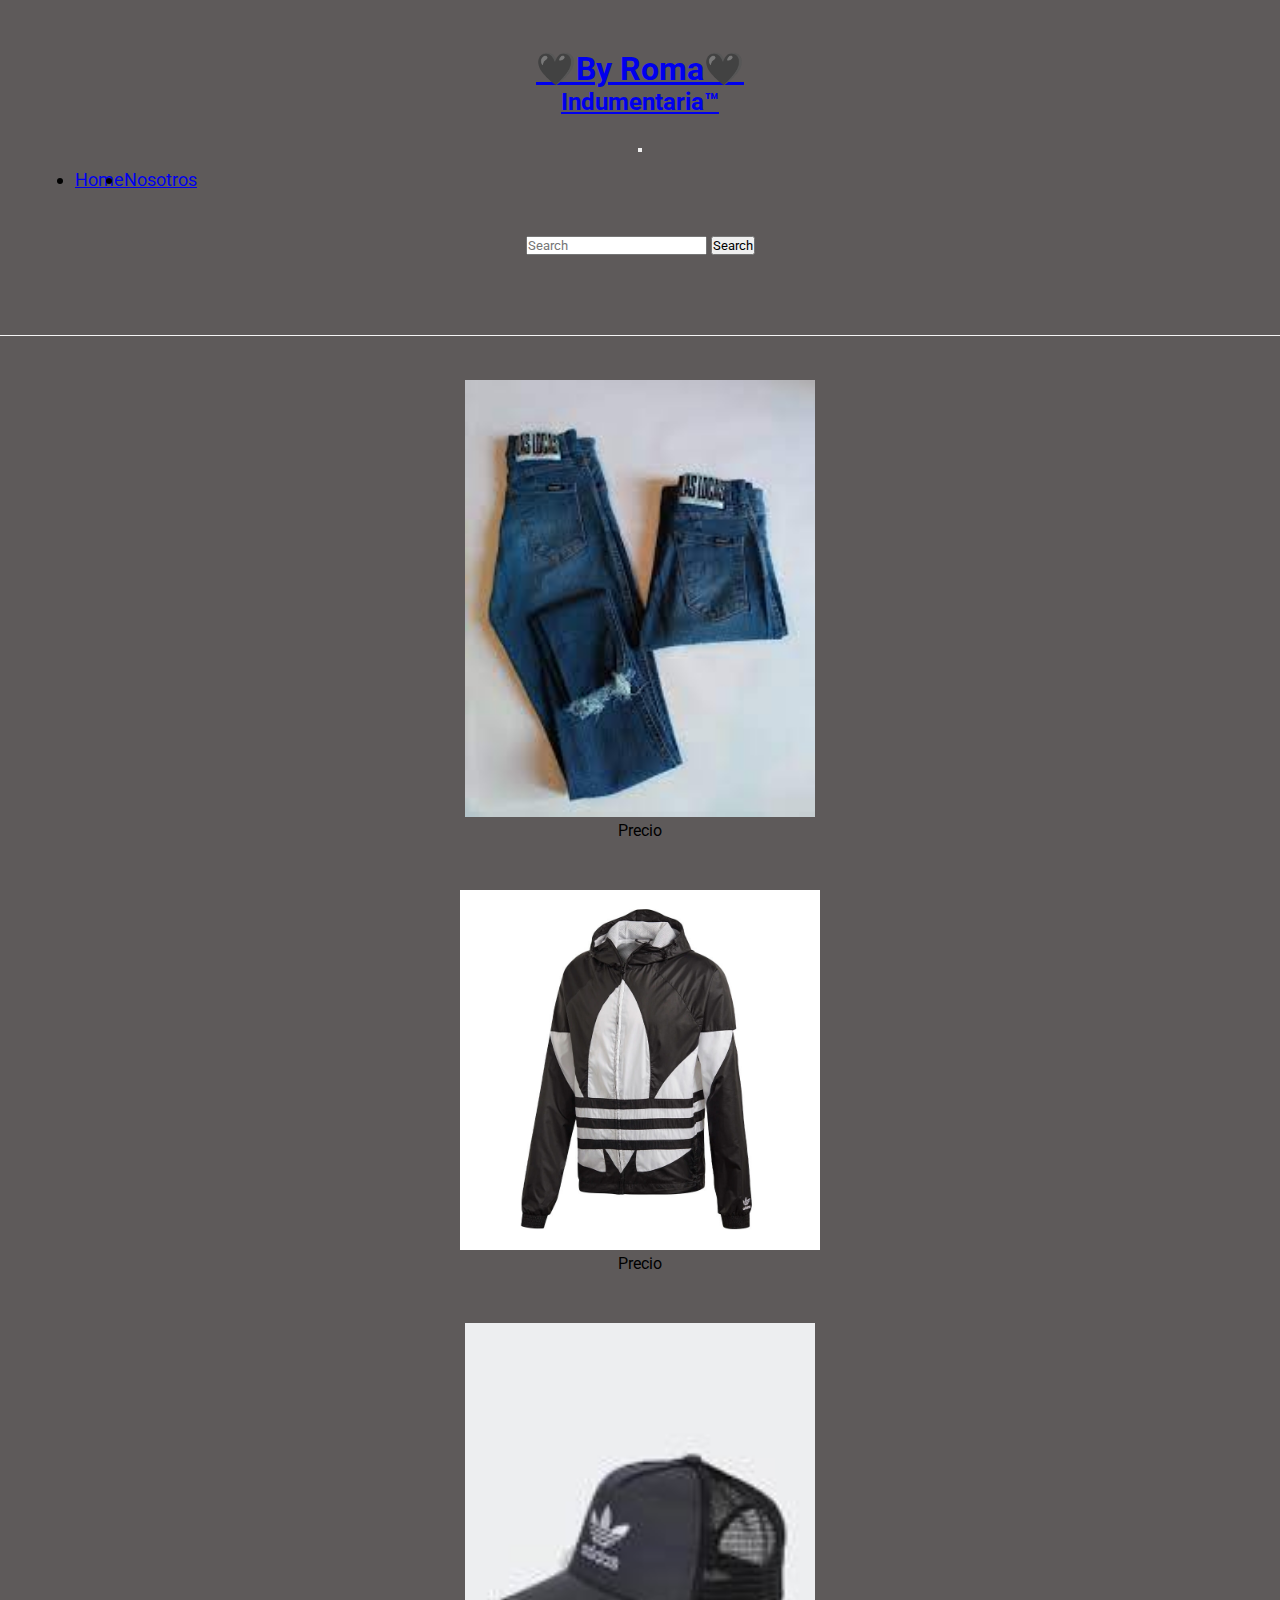
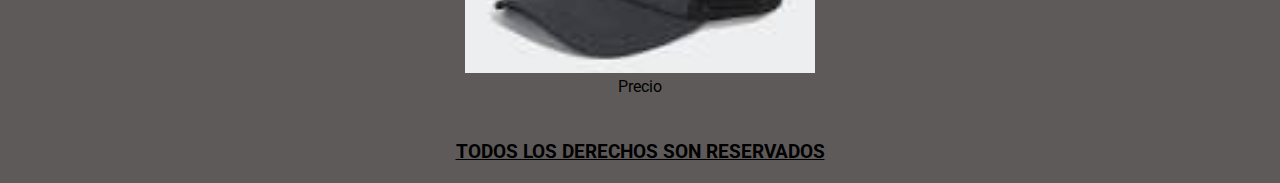
<file: index.html>
<!DOCTYPE html>
<html lang="es">

<head>
    <meta charset="UTF-8">
    <meta name="viewport" content="width=device-width, initial-scale=1.0">
    <!--CSS BS-->
    <link href="https://cdn.jsdelivr.net/npm/bootstrap@5.3.2/dist/css/bootstrap.min.css" rel="stylesheet"
        integrity="sha384-T3c6CoIi6uLrA9TneNEoa7RxnatzjcDSCmG1MXxSR1GAsXEV/Dwwykc2MPK8M2HN" crossorigin="anonymous">
    <!--CSS-->
    <link rel="stylesheet" href="estilos.css">
    <title>ByRomaIndumentaria</title>
</head>

<body>

    <header>
        <!--Nav Bs-->

        <nav class="navbar navbar-expand-lg Encabezado">
            <div class="container-fluid">
                <a class="navbar-brand" href="#">
                    <h1>🖤By Roma🖤</h1>
                    <h2>
                        <div class="indumentaria">Indumentaria™</div>
                    </h2><br>
                </a>
                <button class="navbar-toggler" type="button" data-bs-toggle="collapse"
                    data-bs-target="#navbarSupportedContent" aria-controls="navbarSupportedContent"
                    aria-expanded="false" aria-label="Toggle navigation">
                    <span class="navbar-toggler-icon"></span>
                </button>
                <div class="collapse navbar-collapse" id="navbarSupportedContent">
                    <ul class="navbar-nav me-auto mb-2 mb-lg-0">
                        <li>
                            <a href="index.html">Home</a>
                        </li>
                        <li>
                            <a href="/html/Nosotros.html">Nosotros</a>
                        </li>
                    </ul>
                    <form class="d-flex" role="search">
                        <input class="form-control me-2" type="search" placeholder="Search" aria-label="Search">
                        <button class="btn btn-outline-success" type="submit">Search</button>
                    </form>
                </div>
            </div>
        </nav>
    </header>
    <main>
        <br>
        <div class="ellas col-xl-4 col-md-6 col-sm-12">
            <img src="img/ellas1.jpeg" alt="">
            <br><span>Precio</span>
        </div>
        <div class="ellos col-xl-4 col-md-6 col-sm-12">
            <img src="img/ellos1.jpeg" alt="">
            <br><span>Precio</span>
        </div>
        <div class="accesorios col-xl-4 col-md-6 col-sm-12">
            <img src="img/accesorios1.jpeg" alt="">
            <br><span>Precio</span>
        </div>
    </main>
    <footer class="footer" d-f flex-column text-center>
        <div class="derechos">
            <h3>
                TODOS LOS DERECHOS SON RESERVADOS
            </h3>
        </div>
        <div class="footercontenido">
            <div class="wp">
                <p><i class="bi bi-whatsapp"></i></p>
            </div>
            <div class="insta">
                <p><i class="bi bi-instagram"></i></p>
            </div>
        </div>
    </footer>
    <script src="https://cdn.jsdelivr.net/npm/bootstrap@5.3.2/dist/js/bootstrap.bundle.min.js"
        integrity="sha384-C6RzsynM9kWDrMNeT87bh95OGNyZPhcTNXj1NW7RuBCsyN/o0jlpcV8Qyq46cDfL"
        crossorigin="anonymous"></script>
</body>

</html>
</file>
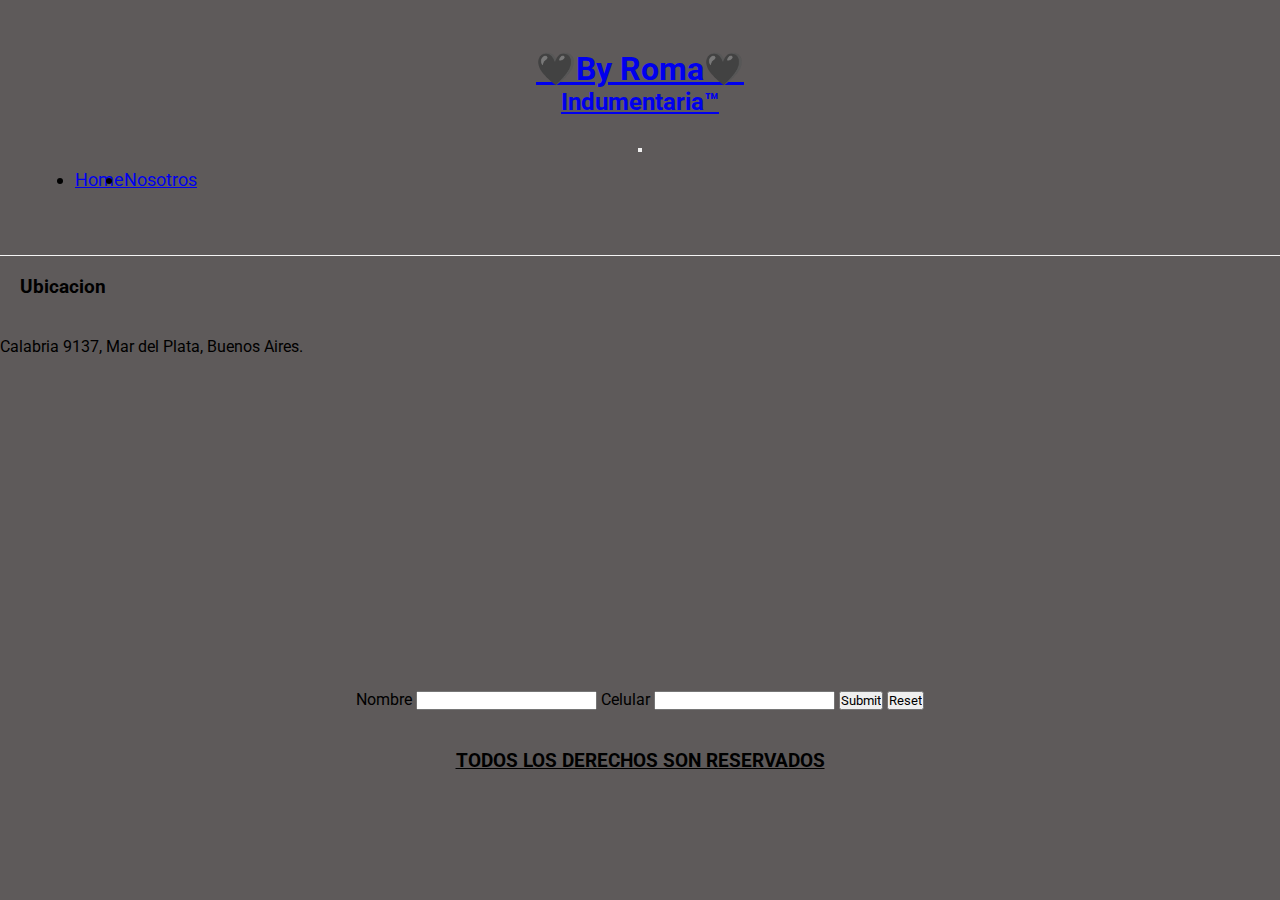
<file: html/Nosotros.html>
<!DOCTYPE html>
<html lang="es">

<head>
    <meta charset="UTF-8">
    <meta name="viewport" content="width=device-width, initial-scale=1.0">
    <link href="https://cdn.jsdelivr.net/npm/bootstrap@5.3.2/dist/css/bootstrap.min.css" rel="stylesheet"
        integrity="sha384-T3c6CoIi6uLrA9TneNEoa7RxnatzjcDSCmG1MXxSR1GAsXEV/Dwwykc2MPK8M2HN" crossorigin="anonymous">
    <link rel="stylesheet" href="../estilos.css">
    <title>ByRomaIndumentaria</title>
</head>

<body>
    <header class=" Encabezado">
        <div class="container-fluid">
            <nav>
                <a class="navbar-brand" href="#">
                    <h1>🖤By Roma🖤</h1>
                    <h2>
                        <div class="indumentaria">Indumentaria™</div>
                    </h2><br>
                </a>
                <button class="navbar-toggler" type="button" data-bs-toggle="collapse"
                    data-bs-target="#navbarNavDropdown" aria-controls="navbarNavDropdown" aria-expanded="false"
                    aria-label="Toggle navigation">
                    <span class="navbar-toggler-icon"></span>
                </button>
                <nav class="collapse navbar-collapse" id="navbarNavDropdown">
                    <ul class="navbar-nav">
                        <li>
                            <a href="index.html">Home</a>
                        </li>
                        <li>
                            <a href="/html/Nosotros.html">Nosotros</a>
                        </li>
                    </ul>
            </nav>
        </div>
    </header>
    <main>
        <div class="direccion">
            <h3>Ubicacion</h3><br>
            <p>Calabria 9137, Mar del Plata, Buenos Aires.</p>
            <iframe
                src="https://www.google.com/maps/embed?pb=!1m18!1m12!1m3!1d3143.172184353226!2d-57.61800652431629!3d-38.019765171924696!2m3!1f0!2f0!3f0!3m2!1i1024!2i768!4f13.1!3m3!1m2!1s0x9584df30b16ffa81%3A0x59565c568768d7df!2sCalabria%209137%2C%20B7611IGP%20Mar%20del%20Plata%2C%20Provincia%20de%20Buenos%20Aires!5e0!3m2!1ses-419!2sar!4v1696797714215!5m2!1ses-419!2sar"
                width="400" height="300" style="border:0;" allowfullscreen="" loading="lazy"
                referrerpolicy="no-referrer-when-downgrade"></iframe>
        </div>
        <form>
            <label for="nombre">Nombre</label>
            <input type="text" id="nombre">

            <label for="Celular">Celular</label>
            <input type="number">

            <input type="Submit">
            <input class="reset" type="reset">
        </form>

    </main>
    <footer class="footer" d-f flex-column text-center>
        <div class="derechos">
            <h3>
                TODOS LOS DERECHOS SON RESERVADOS
            </h3>
        </div>
        <div class="footercontenido">
            <div class="wp">
                <p><i class="bi bi-whatsapp"></i></p>
            </div>
            <div class="insta">
                <p><i class="bi bi-instagram"></i></p>
            </div>
        </div>
    </footer>

    <script src="https://cdn.jsdelivr.net/npm/bootstrap@5.3.2/dist/js/bootstrap.bundle.min.js"
        integrity="sha384-C6RzsynM9kWDrMNeT87bh95OGNyZPhcTNXj1NW7RuBCsyN/o0jlpcV8Qyq46cDfL"
        crossorigin="anonymous"></script>
</body>

</html>
</file>
<file: estilos.css>
@import url('https://fonts.googleapis.com/css2?family=Lobster&family=Roboto:ital,wght@0,300;1,300&display=swap');
/*font-family: 'Lobster', sans-serif;
*/

*{
    margin: 0;
    padding: 0;
    font-family: 'Roboto', sans-serif;
}
body{
    background-color: rgba(26, 20, 20, 0.7);
}
header{
    border-bottom: 1px solid whitesmoke;
    text-align: center;
    padding: 10px 20px;
}
ul{
    text-align: center;
    padding: 15px;
    position: relative;
    display: flex;
    font-family: 'Times New Roman', Times, serif;
    font-size: large;
    border-bottom: midnightblue;
}
.container-fluid{
    margin: 20px;
    padding: 20px;
    align-items: center;
}
.ellas{
    border-color: rgba(139, 29, 29, 0.393);
    text-align: center;
    padding: 25px;
    margin: auto
}
.ellos{
    border-color: rgba(139, 29, 29, 0.393);
    text-align: center;
    padding: 25px;
    margin: auto
}
.accesorios{
    border-color: rgba(139, 29, 29, 0.393);
    text-align: center;
    padding: 25px;
    margin: auto
}
img{
    max-width: 360px;
    min-width: 350px;
    justify-items: center;
    justify-content: center;
}
.direccion h3{
    text-align: center;
    text-shadow: chocolate;
    padding: 10px;
    margin: 10px;
    display: flex;
}
form{
    text-align: center;
    columns: unset;
    padding: 15px;
    margin: 15px;

}
footer{
    text-align: center;
    text-decoration: underline;
    padding: 10px;
    margin: 10px;
}
</file>
